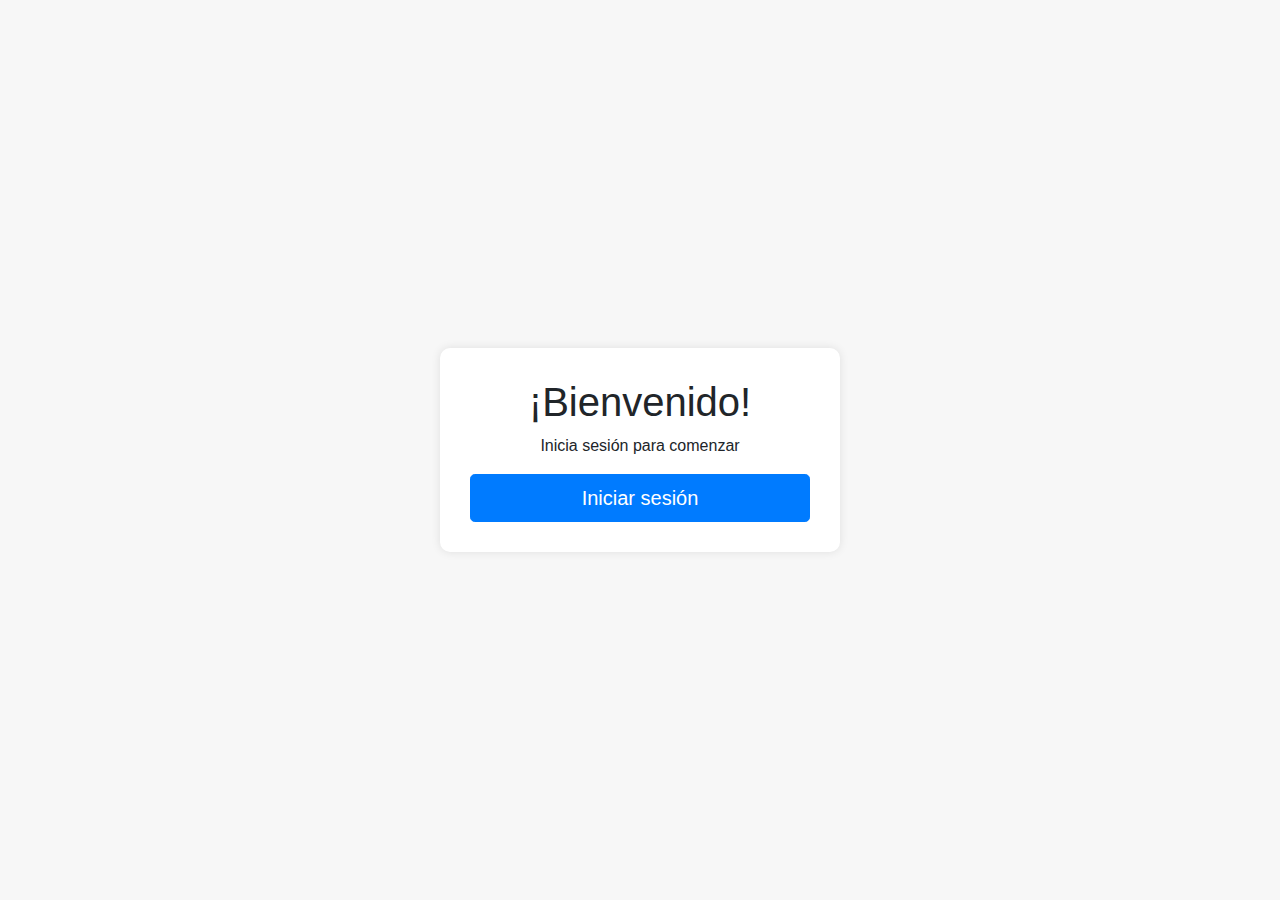
<file: templates/index.html>
<!DOCTYPE html>
<html lang="es">
<head>
    <meta charset="UTF-8">
    <meta name="viewport" content="width=device-width, initial-scale=1.0">
    <title>Bienvenido</title>
    <link href="https://stackpath.bootstrapcdn.com/bootstrap/4.3.1/css/bootstrap.min.css" rel="stylesheet">
    <style>
        body {
            background-color: #f7f7f7;
            font-family: Arial, sans-serif;
        }
        .main-container {
            height: 100vh;
            display: flex;
            justify-content: center;
            align-items: center;
        }
        .welcome-box {
            background-color: white;
            padding: 30px;
            border-radius: 10px;
            box-shadow: 0 0 10px rgba(0, 0, 0, 0.1);
            text-align: center;
            width: 100%;
            max-width: 400px;
        }
    </style>
</head>
<body>
    <div class="main-container">
        <div class="welcome-box">
            <h1>¡Bienvenido!</h1>
            <p>Inicia sesión para comenzar</p>
            <form action="/login" method="post">
                <button type="submit" class="btn btn-primary btn-lg btn-block">Iniciar sesión</button>
            </form>
        </div>
    </div>

    <script src="https://code.jquery.com/jquery-3.6.0.min.js"></script>
    <script src="https://stackpath.bootstrapcdn.com/bootstrap/4.3.1/js/bootstrap.bundle.min.js"></script>
</body>
</html>
</file>
